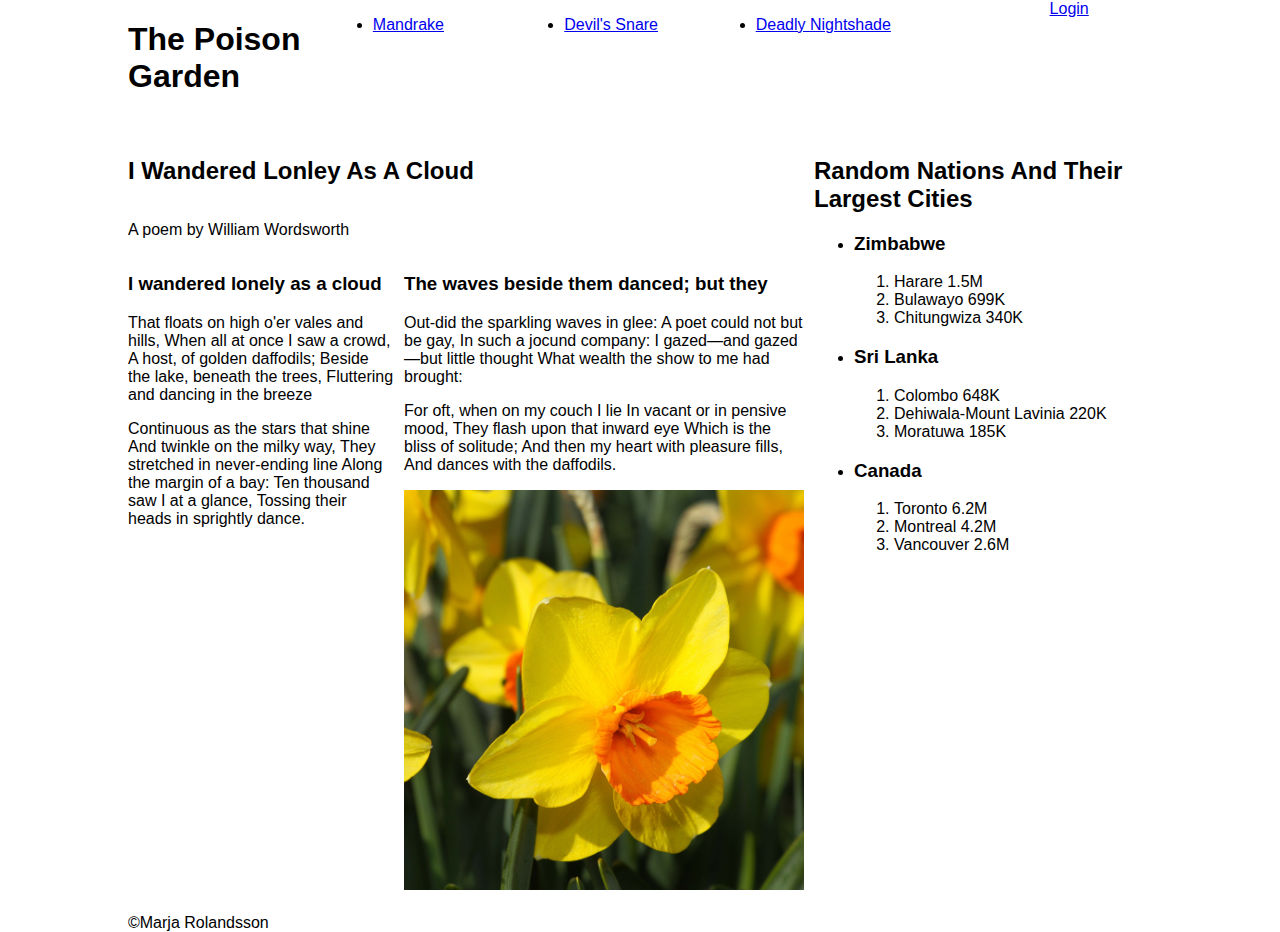
<file: index.html>
<!DOCTYPE html>
<html>
<head>
<title>The Poison Garden</title>
<meta charset="UTF-8">
<link rel="stylesheet" href="style.css">
</head>
<body>
    <header>
        <h1 class ="header-title">The Poison Garden</h1>
        <nav>
        <ul class = "header-links">
            <li class = "header-link"><a href="https://en.wikipedia.org/wiki/Mandragora_officinarum" target="_blank">Mandrake</a></li>
            <li class = "header-link"><a href="https://en.wikipedia.org/wiki/Datura_stramonium" target="_blank">Devil's Snare</a></li>
            <li class = "header-link"><a href="https://en.wikipedia.org/wiki/Atropa_belladonna" target="_blank">Deadly Nightshade</a></li>
        </ul>
        </nav>
        <a href="login.html" class = "switch-page">Login</a>
    </header>

    <main class = "articles">
        <h2 id = "articles-title">I Wandered Lonley As A Cloud</h2>
        <p id = "articles-subtitle">A poem by William Wordsworth</p>

        <article>
            <h3>I wandered lonely as a cloud</h3>

            <p>That floats on high o'er vales and hills,
                When all at once I saw a crowd,
                A host, of golden daffodils;
                Beside the lake, beneath the trees,
                Fluttering and dancing in the breeze</p>

            <p>Continuous as the stars that shine
                And twinkle on the milky way,
                They stretched in never-ending line
                Along the margin of a bay:
                Ten thousand saw I at a glance,
                Tossing their heads in sprightly dance.</p>
        </article>

        <article>
            <h3> The waves beside them danced; but they</h3>

            <p>Out-did the sparkling waves in glee:
                A poet could not but be gay,
                In such a jocund company:
                I gazed—and gazed—but little thought
                What wealth the show to me had brought:</p>

            <p>For oft, when on my couch I lie
                In vacant or in pensive mood,
                They flash upon that inward eye
                Which is the bliss of solitude;
                And then my heart with pleasure fills,
                And dances with the daffodils.</p>

            <img src="daffodils_square.jpg" alt="Daffodils" style="width:400px;height:400px;">
        </article>
    </main>

    <aside>
        <h2>Random Nations And Their Largest Cities</h2>
        <ul>
            <li><h3>Zimbabwe</h3>
                <ol>
                    <li>Harare 1.5M</li>
                    <li>Bulawayo 699K</li>
                    <li>Chitungwiza 340K</li>
                </ol>
            </li>
            <li><h3>Sri Lanka</h3>
                <ol>
                    <li>Colombo 648K</li>
                    <li>Dehiwala-Mount Lavinia 220K</li>
                    <li>Moratuwa 185K</li>
                </ol>
            </li>
            <li><h3>Canada</h3>
                <ol>
                    <li>Toronto 6.2M</li>
                    <li>Montreal 4.2M</li>
                    <li>Vancouver 2.6M</li>
                </ol>
            </li>
        </ul>
    </aside>

    <footer>
        <span>&copy;Marja Rolandsson</span>
    </footer>

    
</body>
</html>
</file>
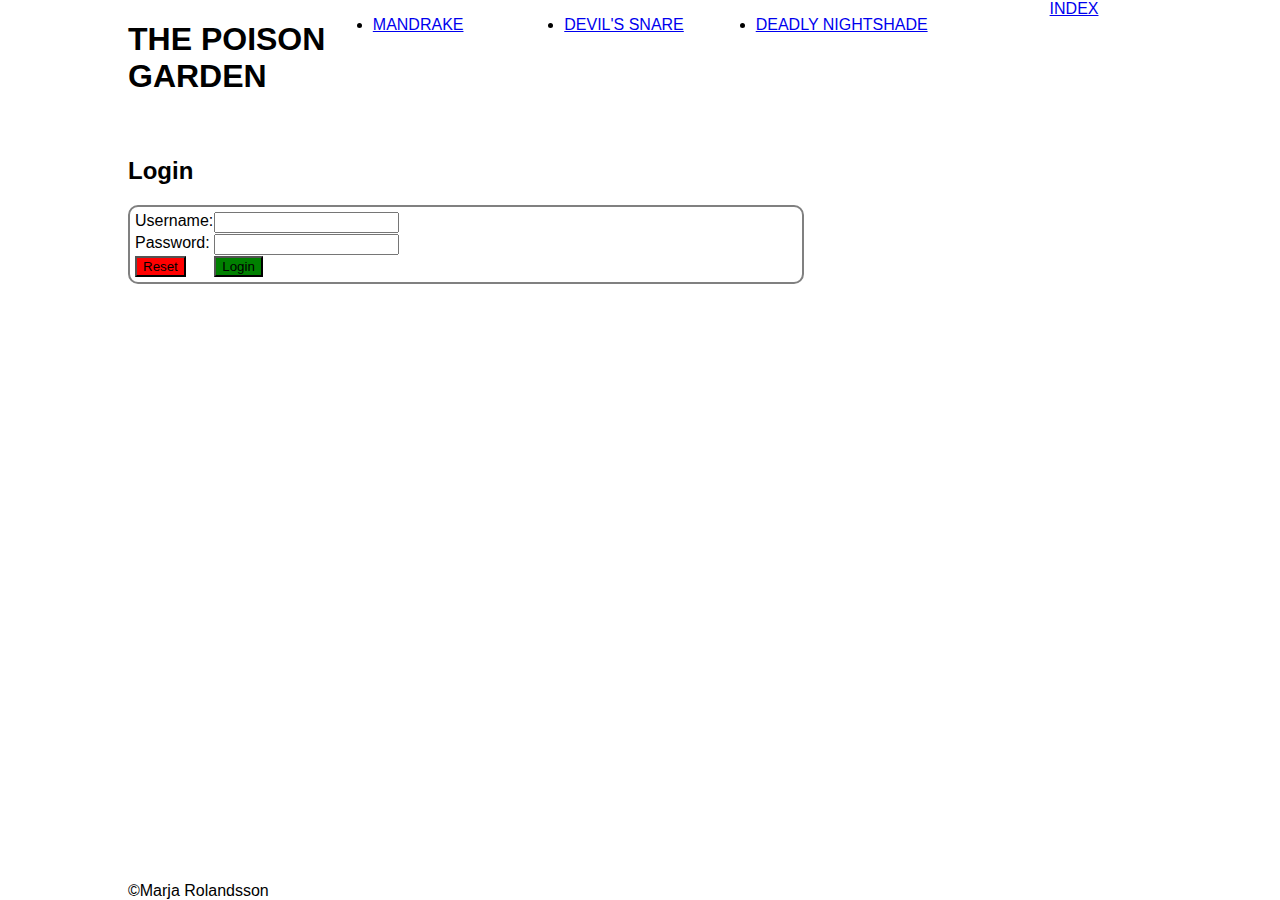
<file: login.html>
<!DOCTYPE html>
<html>
    <head>
        <title>Login</title>
        <meta charset="UTF-8">
        <link rel="stylesheet" href="style.css">
    </head>
    <body>
        <header class="login-header">
            <h1 class ="header-title">The Poison Garden</h1>
            <nav>
            <ul class = "header-links">
                <li class = "header-link"><a href="https://en.wikipedia.org/wiki/Mandragora_officinarum" target="_blank">Mandrake</a></li>
                <li class = "header-link"><a href="https://en.wikipedia.org/wiki/Datura_stramonium" target="_blank">Devil's Snare</a></li>
                <li class = "header-link"><a href="https://en.wikipedia.org/wiki/Atropa_belladonna" target="_blank">Deadly Nightshade</a></li>
            </ul>
            </nav>
            <a href="index.html" class= "switch-page">Index</a>
        </header>

        <main class="login-form">
            <h2 >Login</h2>
            <form>
                <label for="username">Username:</label>
                <input type="text" id="username" name="username">
                <label for="password">Password:</label>
                <input type="password" id="password" name="password">
                <input type="reset" id="reset-button">
                <input type="submit" value="Login" id="login-button">
            </form>
        </main>



        <footer>
            <span>&copy;Marja Rolandsson</span>
        </footer>
    </body>
</html>
</file>
<file: style.css>
html, body{
    height: 100%;
}

body {
    font-family: sans-serif;
    max-width: 1024px;
    margin: auto;
    display: grid;
    grid: min-content auto min-content / 2fr 1fr;
    column-gap: 10px;
    row-gap: 20px;
}

header {
    display: grid;
    grid-template-columns: 20% 60% 10% 10%;
    grid-template-areas: "header-title header-links . login-button";
}

.header-title{
    display: grid;
    grid-area: header-title;
}

.header-links {
    display: grid;
    grid-area: header-links;
    grid-template-columns: 1fr 1fr 1fr;
}

.switch-page {
    display: grid;
    grid-area: login-button;
}


header, footer {
    grid-column-start: 1;
    grid-column-end: -1;
}

.articles {
    display: grid;
    grid-template-columns: 1fr 1fr;
    grid-template-rows: min-content min-content auto auto;
    column-gap: 10px;
}

#articles-title, #articles-subtitle {
    grid-column-start: 1;
    grid-column-end: -1;
}


.login-header {
    text-transform: uppercase;
}

form {
    display: grid;
    grid: min-content min-content min-content / min-content min-content;
    justify-items: start;
    row-gap: 1px;
    column-gap: 1px;
    border-radius: 10px;
    border: 2px solid gray;
    padding: 5px;
}

#reset-button {
    background-color: red;
}

#login-button {
    background-color: green;
}
</file>
